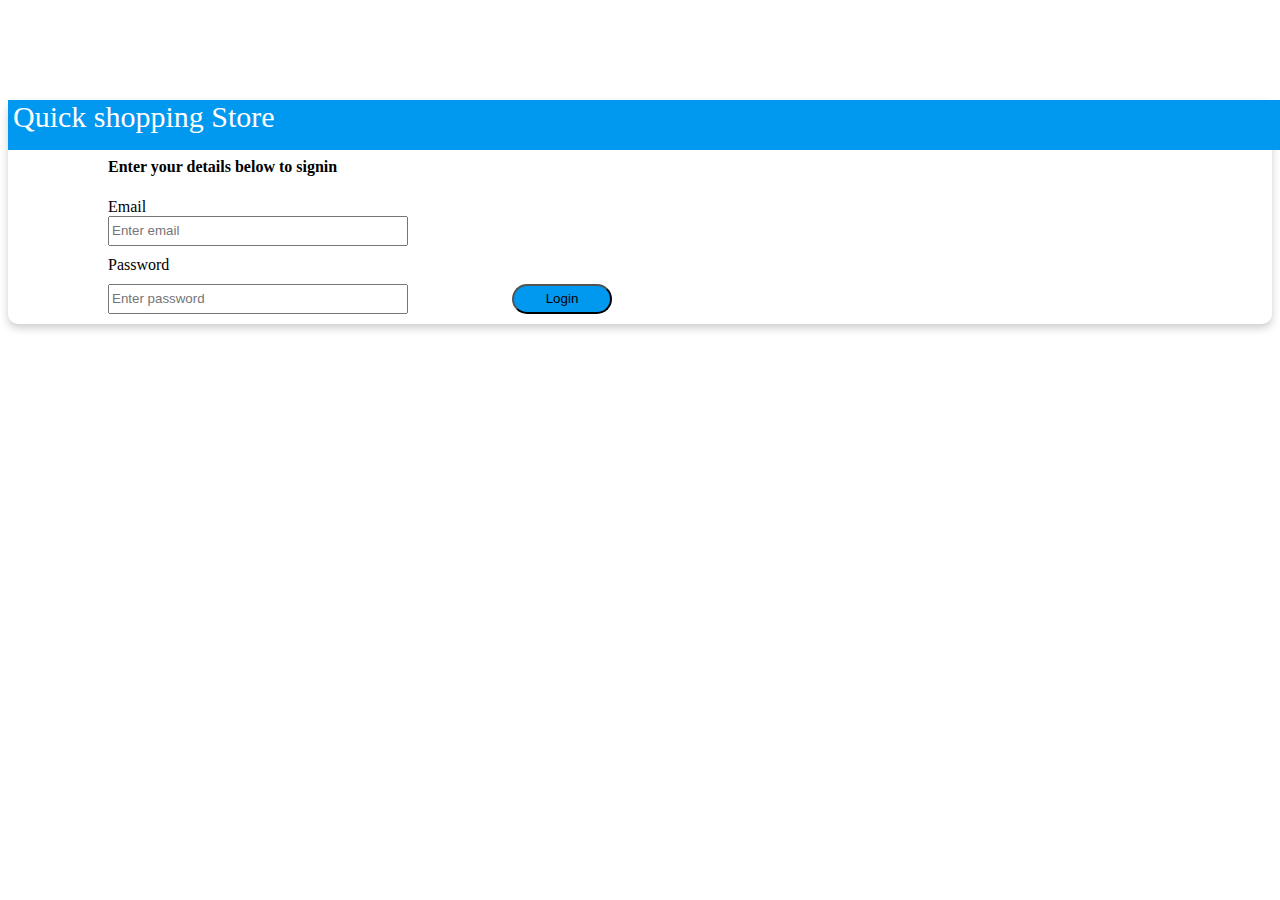
<file: index.html>
<!DOCTYPE html>
<html>
<head>
<meta name="viewport" content="width=device-width, initial-scale=1.0">
<link rel="stylesheet" href="static/css/main.css">
</head>
<!-- body start here -->
<body>
  <!-- navbar -->
  <header>
    <nav class="navbar">
      <a href="index.html">Quick shopping Store</a>
    </nav>
  </header>
  <!-- main body start here -->
  <div class="main">
    <div class="card">
      <div class="card-title">
        <h1>sign in</h1>
      </div>
      <div class="card-bordy">
        <h4 style="margin-left:100px;">Enter your details below to signin</h4>
        <form action="templates/attendant.html">
          <label for="email">Email</label><br>
          <input type="email" name="email" id="email" placeholder="Enter email"><br>
          <label for="password">Password</label><br>
          <input type="password"name="password" id="password" placeholder="Enter password">
          <input type="submit" value="Login">
        </form>
      </div>
    </div>
</div>
  </div>
</body>
</html>
</file>
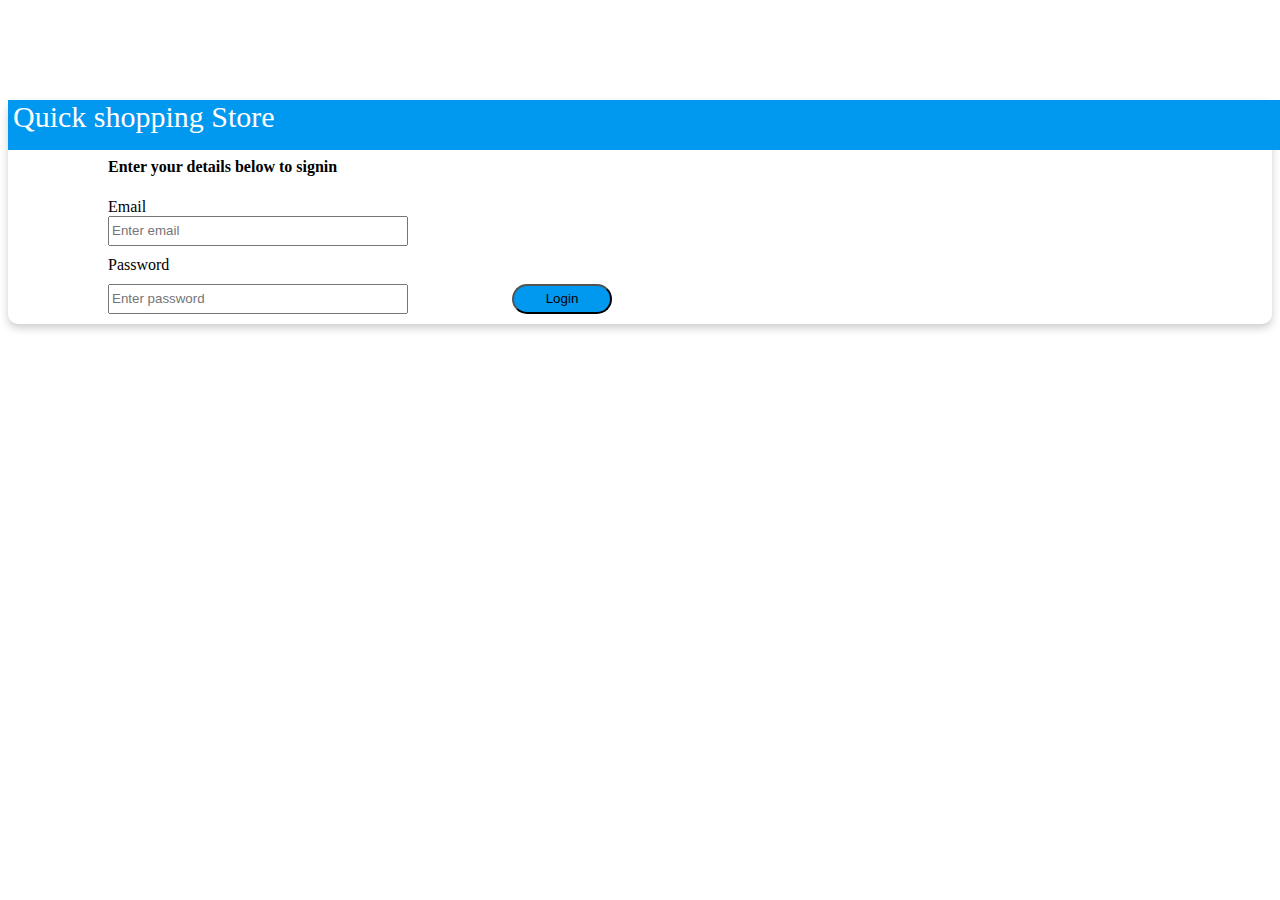
<file: templates/index.html>
<!DOCTYPE html>
<html>
<head>
<meta name="viewport" content="width=device-width, initial-scale=1.0">
<link rel="stylesheet" href="../static/css/main.css">
</head>
<!-- body start here -->
<body>
  <!-- navbar -->
  <header>
    <nav class="navbar">
      <a href="index.html">Quick shopping Store</a>
    </nav>
  </header>
  <!-- main body start here -->
  <div class="main">
    <div class="card">
      <div class="card-title">
        <h1>sign in</h1>
      </div>
      <div class="card-bordy">
        <h4 style="margin-left:100px;">Enter your details below to signin</h4>
        <form action="home.html">
          <label for="email">Email</label><br>
          <input type="email" name="email" id="email" placeholder="Enter email"><br>
          <label for="password">Password</label><br>
          <input type="password"name="password" id="password" placeholder="Enter password">
          <input type="submit" value="Login">
        </form>
      </div
    </div>
</div>
  </div>
</body>
</html>
</file>
<file: static/css/main.css>
/* style for body */
body{

}
/* this style is added to all elements */
*{
  box-sizing: border-box;
}
/* style for nav */
.navbar{
  background-color: #0198ef;
  height: 50px;
  color: white;
  overflow: hidden;
  margin-top: 0px;
  position: fixed;
  width: 100vw;
}
/* style for the navbar menus */
.navbar a{
  color: white;
  font-size: 30px;
  padding: 5px;
  text-decoration: none;

}
/* style for body image */
.main img{
  display: block;
  margin:auto;
  margin-top: 50px;
}
/* style for main */
.main{

}
/*style for columns*/
[class*="column-"] {
    float: left;
    padding: 15px;
}

/* style for card */
.card{
  box-shadow: 0 4px 8px 0 rgba(0,0,0,0.2);
  transition: 0.3s;
  margin-left:auto;
  margin-right:auto;
  display: block;
  margin-top: 100px;
  border-radius: 10px;
}
/* style for login card */
#login-card{
  width: 40%;
}

.card-title{
  margin-top: 0px;
}
/* style all inputs */
input, label{
margin-left: 100px;
height:30px;
width: 300px;
margin-bottom: 10px;

}
/* style for all  buttons */
input[type="submit"],input[type="button"]{
  width: 100px;
  background-color: #0198ef;
  border-radius: 20px;
  margin-top: 10px;
}
/*style the side navbar*/
.sidenav{
background-color: 3f78b7;
height: 100vh;
margin-top: 58px;
margin-left: 0px;
width:15%;
position: fixed;
float: left;
}
.sidenav a{
text-decoration: none;
display: block;
padding: 15px;
color: white;
}
.sidenav a:hover{
  background-color: #e3e3e0;
  color: #40403f;

}
/* style for the side body adjusent to sidenav */
.sidebody{
  width: 85%;
  height: 100vh;
  float: right;

}
/* style for row with search box */
.toprow{
  padding-left: 50px;
  border-bottom: 1px solid #e3e3e0;
  height :50px;
  }
.toprow input{
  border-radius: 20px;
  width:200px;
  height:35px;
}
/* style for table */
table{
width: 98%;
border-collapse: collapse;
margin-left: 1%;
}
td, th {
    border: 1px solid #dddddd;
    text-align: left;
    padding: 8px;
}
tr:nth-child(even) {
    background-color: #dddddd;
}
/* style for cart details */
</file>
